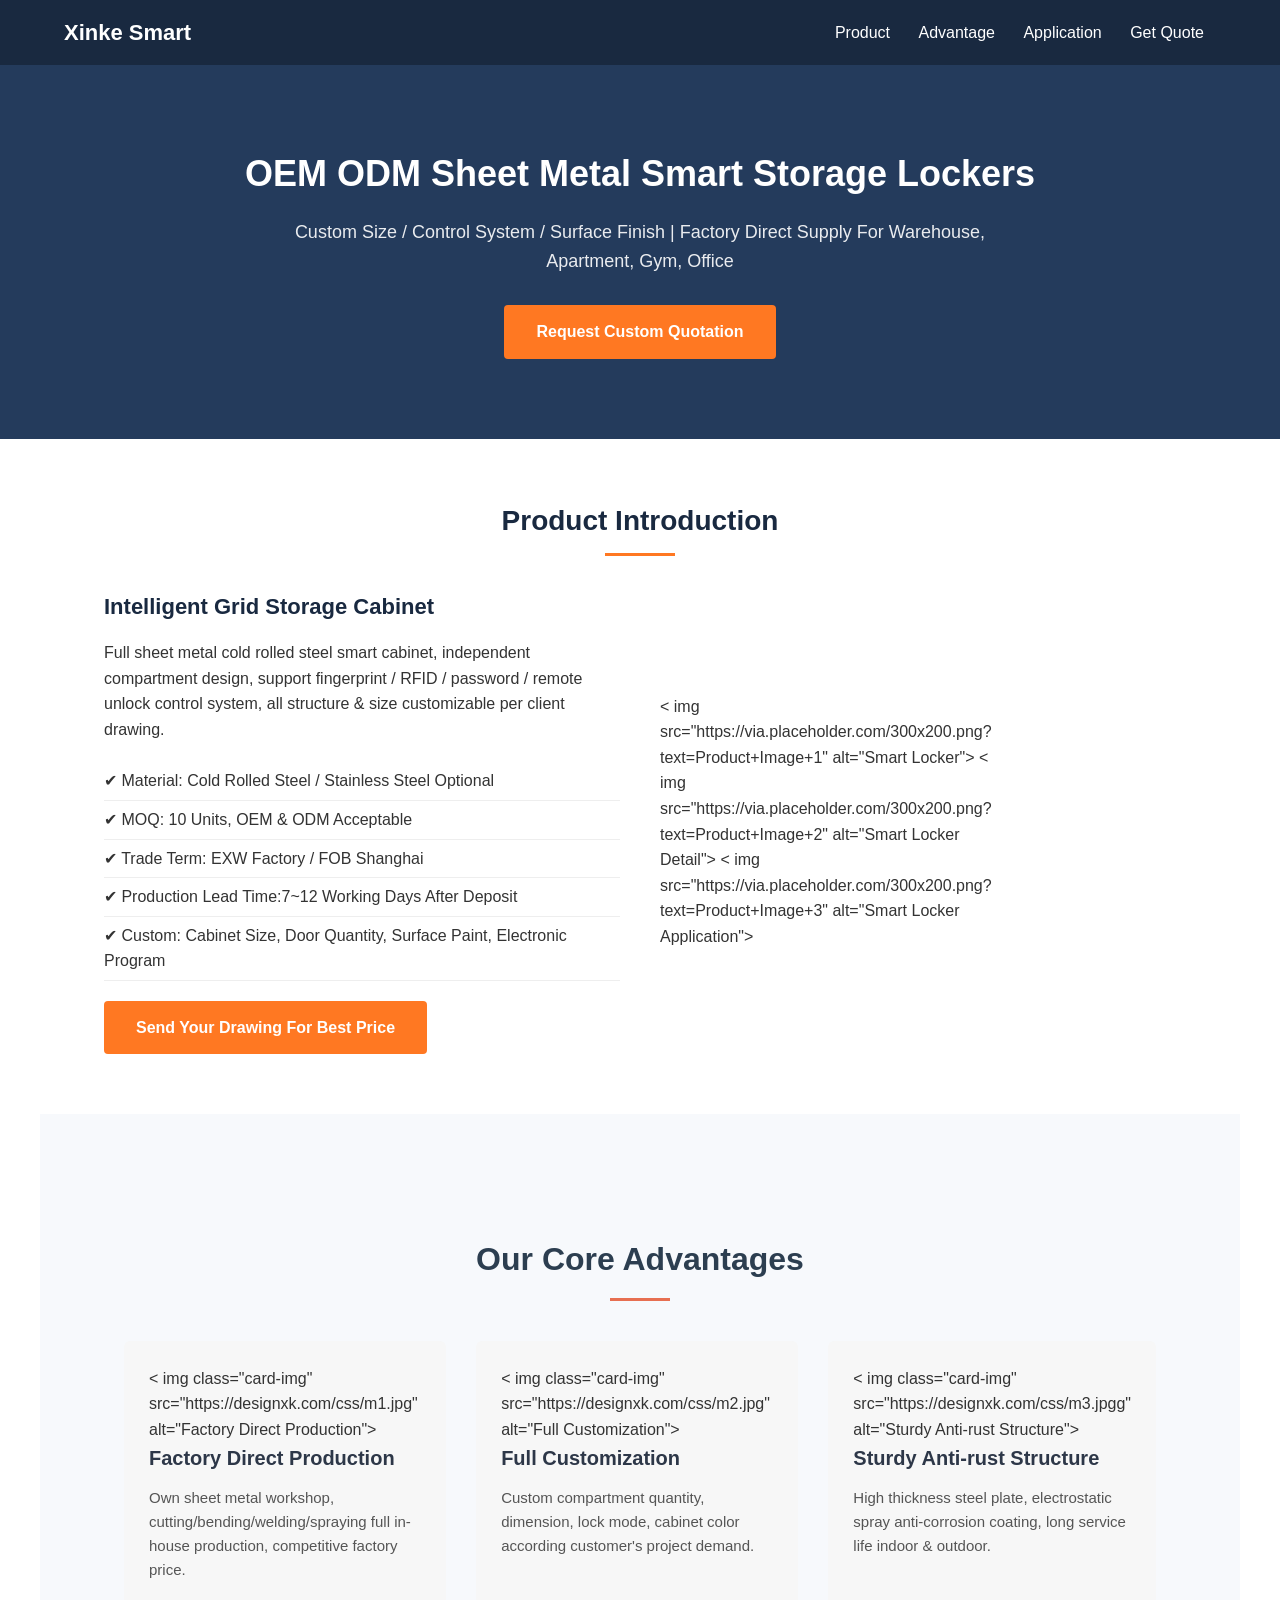
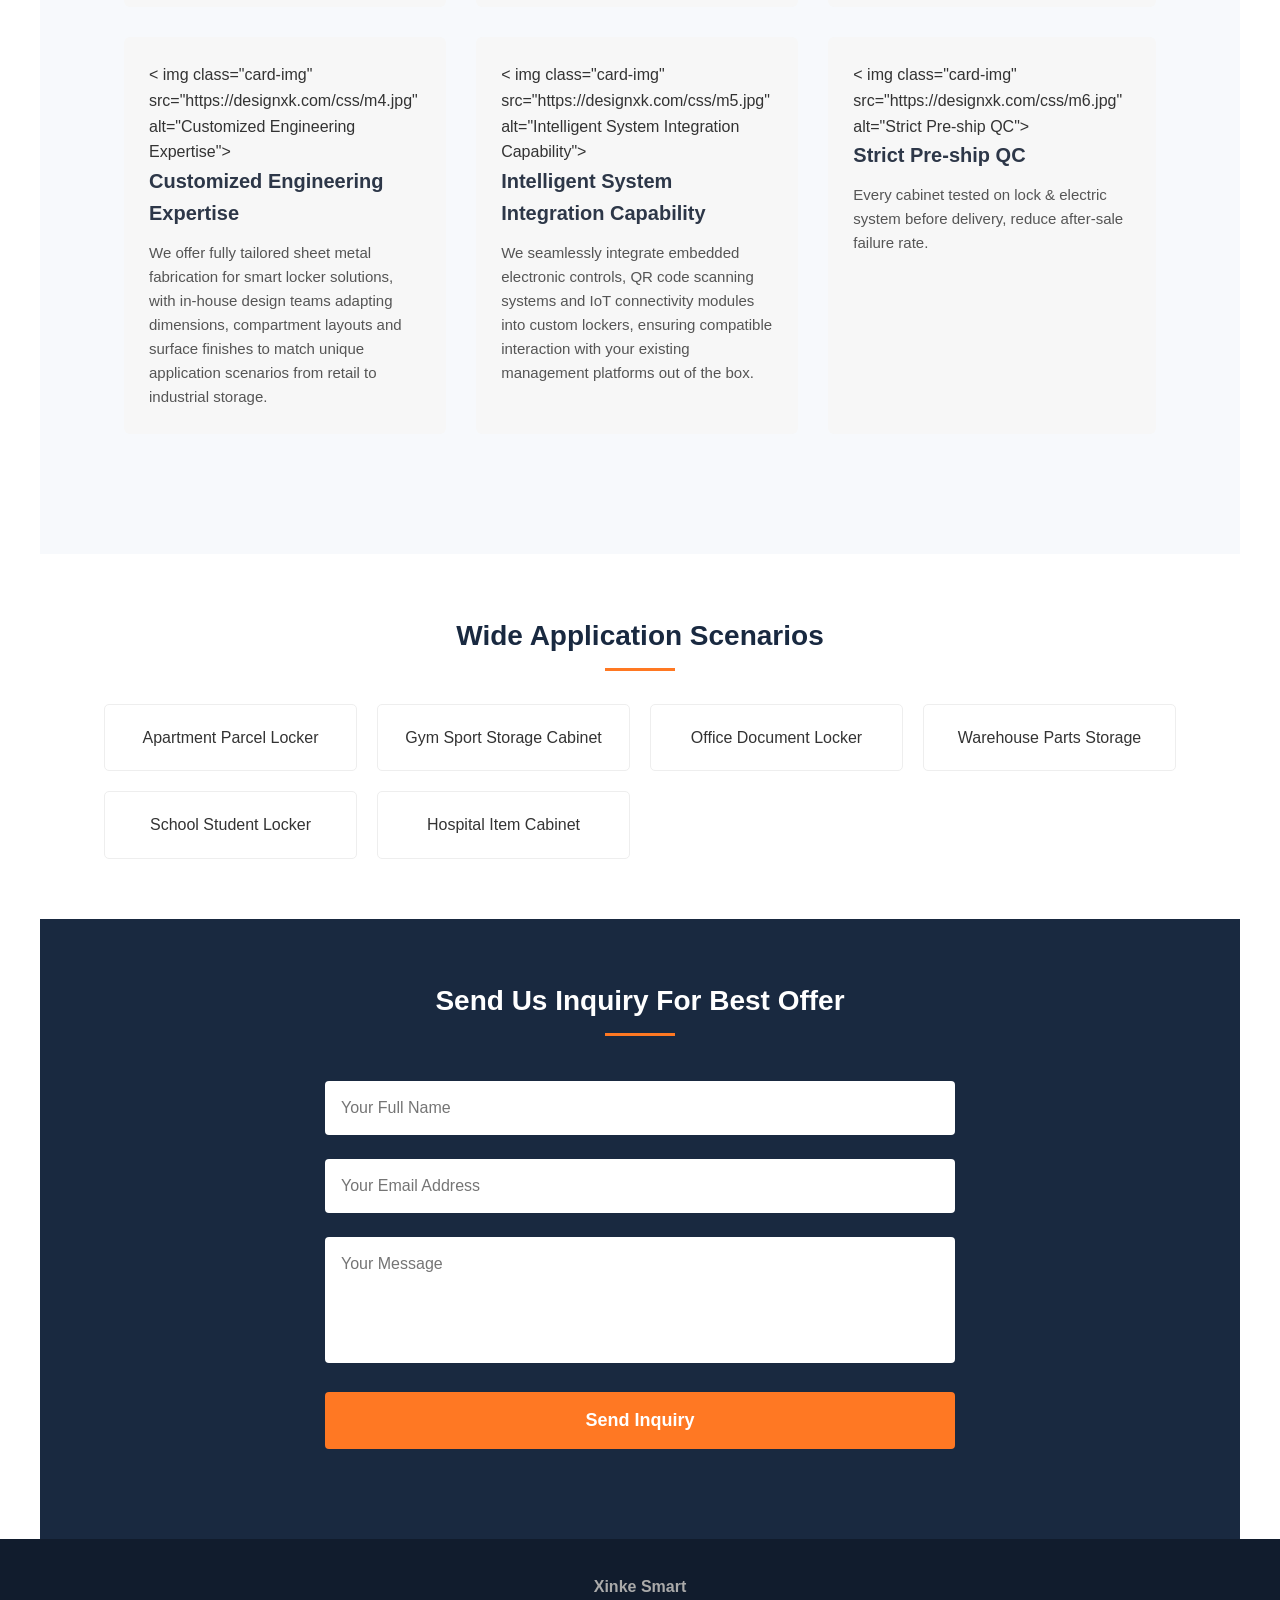
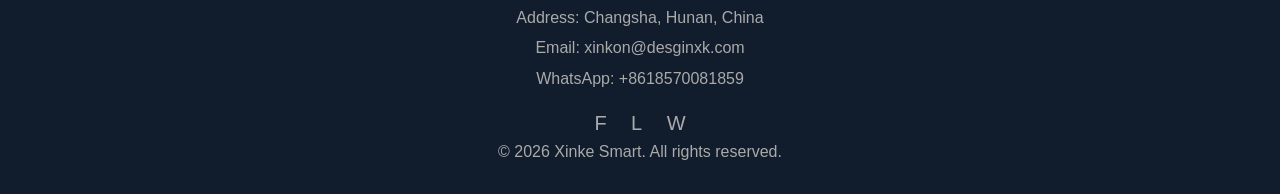
<file: index.html>
<!DOCTYPE html>
<html lang="en">
<head>
    <meta charset="UTF-8">
    <meta name="viewport" content="width=device-width, initial-scale=1.0">
    <title>Custom Smart Locker | Xinke Smart Manufacturer</title>
    <style>
        *{margin:0;padding:0;box-sizing:border-box;font-family:Arial,sans-serif;}
        body{color:#333;line-height:1.6;}
        /*导航栏*/
        header{background:#192940;color:#fff;padding:15px 5%;position:sticky;top:0;z-index:99;}
        .nav-wrap{max-width:1200px;margin:0 auto;display:flex;justify-content:space-between;align-items:center;}
        .logo{font-size:22px;font-weight:bold;}
        .nav-a a{color:#fff;text-decoration:none;margin:0 12px;}
        /*首屏横幅*/
        .banner{background:#243b5c;color:#fff;padding:80px 5%;text-align:center;}
        .banner h1{font-size:36px;margin-bottom:15px;}
        .banner p{max-width:700px;margin:0 auto 30px;font-size:18px;opacity:0.9;}
        .btn{display:inline-block;background:#ff7822;color:#fff;padding:14px 32px;border-radius:4px;text-decoration:none;font-weight:bold;}
        /*通用区块*/
        section{max-width:1200px;margin:0 auto;padding:60px 5%;}
        .sec-title{text-align:center;font-size:28px;margin-bottom:45px;color:#192940;position:relative;}
        .sec-title::after{content:"";width:70px;height:3px;background:#ff7822;position:absolute;left:50%;transform:translateX(-50%);bottom:-12px;}
        /*产品介绍*/
        .product-box{display:grid;grid-template-columns:1fr 1fr;gap:40px;align-items:center;}
        .product-text h3{font-size:22px;margin-bottom:16px;color:#192940;}
        .product-text p{margin-bottom:12px;font-size:16px;}
        .param-list{margin:20px 0;}
        .param-list li{list-style:none;padding:6px 0;border-bottom:1px solid #eee;}
        /* 产品图片容器 */
        .product-images {
            display: grid;
            grid-template-columns: repeat(3, 1fr);
            gap: 10px;
        }
        .product-images img {
            width: 100%;
            height: auto;
            border-radius: 4px;
        }
        /*产品优势*/
        .advantage-bg{background:#f7f9fc;}
        .adv-wrap{display:grid;grid-template-columns:repeat(auto-fit,minmax(260px,1fr));gap:25px;}
        .adv-item{background:#fff;padding:25px;border-radius:6px;box-shadow:0 2px 10px #e4e8f0;}
        .adv-item h4{font-size:18px;margin-bottom:10px;color:#192940;}
        /*适用场景*/
        .scene-wrap{display:grid;grid-template-columns:repeat(auto-fit,minmax(220px,1fr));gap:20px;}
        .scene-item{padding:20px;border:1px solid #eee;text-align:center;border-radius:5px;}
        /*询盘表单*/
        .form-bg{background:#192940;color:#fff;}
        .form-wrap{max-width:700px;margin:0 auto;}
        input,textarea{width:100%;padding:12px;margin:8px 0;border:none;border-radius:3px;font-size:15px;}
        textarea{min-height:120px;resize:none;}
        .submit-btn{background:#ff7822;color:#fff;font-weight:bold;cursor:pointer;font-size:16px;padding:15px;}
        /*页脚*/
        footer{background:#111c2d;color:#aaa;text-align:center;padding:30px;}
        .contact-info {
            margin-bottom: 15px;
        }
        .contact-info p {
            margin: 5px 0;
        }
        .social-links a {
            color: #aaa;
            text-decoration: none;
            margin: 0 10px;
            font-size: 20px;
        }
        .social-links a:hover {
            color: #ff7822;
        }
        /*移动端适配*/
        @media(max-width:768px){
            .product-box{grid-template-columns:1fr;}
            .banner h1{font-size:28px;}
            .nav-a{display:none;}
        }
         *{
            margin:0;
            padding:0;
            box-sizing:border-box;
            font-family:Arial, sans-serif;
        }
        .advantage-wrap{
            max-width:1200px;
            margin:60px auto;
            padding:0 20px;
        }
        .section-title{
            text-align:center;
            margin-bottom:40px;
        }
        .section-title h2{
            font-size:32px;
            color:#2c3e50;
            position:relative;
            padding-bottom:15px;
        }
        .section-title h2::after{
            content:"";
            width:60px;
            height:3px;
            background:#e76f51;
            position:absolute;
            left:50%;
            transform:translateX(-50%);
            bottom:0;
        }
        .advantage-grid{
            display:grid;
            grid-template-columns: repeat(3,1fr);
            gap:30px;
        }
        .advantage-card{
            background:#f7f7f7;
            padding:25px;
            border-radius:6px;
        }
        .card-img{
            width:100%;
            height:180px;
            object-fit:cover;
            border-radius:4px;
            margin-bottom:18px;
        }
        .advantage-card h3{
            color:#2d3748;
            font-size:20px;
            margin-bottom:12px;
        }
        .advantage-card p{
            color:#555;
            line-height:1.6;
            font-size:15px;
        }
        /* 移动端适配 */
        @media(max-width:768px){
            .advantage-grid{
                grid-template-columns: repeat(1,1fr);
            }
        }
    </style>
</head>
<body>
<!--导航-->
<header>
    <div class="nav-wrap">
        <div class="logo">Xinke Smart</div>
        <div class="nav-a">
            <a href=" ">Product</a >
            <a href="#advantage">Advantage</a >
            <a href="#scene">Application</a >
            <a href="#inquiry">Get Quote</a >
        </div>
    </div>
</header>

<!--首屏-->
<div class="banner">
    <h1>OEM ODM Sheet Metal Smart Storage Lockers</h1>
    <p>Custom Size / Control System / Surface Finish | Factory Direct Supply For Warehouse, Apartment, Gym, Office</p >
    <a href="#inquiry" class="btn">Request Custom Quotation</a >
</div>

<!--产品详情-->
<section id="product">
    <h2 class="sec-title">Product Introduction</h2>
    <div class="product-box">
        <div class="product-text">
            <h3>Intelligent Grid Storage Cabinet</h3>
            <p>Full sheet metal cold rolled steel smart cabinet, independent compartment design, support fingerprint / RFID / password / remote unlock control system, all structure & size customizable per client drawing.</p >
            <ul class="param-list">
                <li>✔ Material: Cold Rolled Steel / Stainless Steel Optional</li>
                <li>✔ MOQ: 10 Units, OEM & ODM Acceptable</li>
                <li>✔ Trade Term: EXW Factory / FOB Shanghai</li>
                <li>✔ Production Lead Time:7~12 Working Days After Deposit</li>
                <li>✔ Custom: Cabinet Size, Door Quantity, Surface Paint, Electronic Program</li>
            </ul>
            <a href="#inquiry" class="btn">Send Your Drawing For Best Price</a >
        </div>
        <div class="product-images">
            < img src="https://via.placeholder.com/300x200.png?text=Product+Image+1" alt="Smart Locker">
            < img src="https://via.placeholder.com/300x200.png?text=Product+Image+2" alt="Smart Locker Detail">
            < img src="https://via.placeholder.com/300x200.png?text=Product+Image+3" alt="Smart Locker Application">
        </div>
    </div>
</section>

<!--产品优势-->
<section id="advantage" class="advantage-bg">
    
 <div class="advantage-wrap">
    <div class="section-title">
        <h2>Our Core Advantages</h2>
    </div>
    <div class="advantage-grid">
        <!-- 1 Factory Direct Production -->
        <div class="advantage-card">
            < img class="card-img" src="https://designxk.com/css/m1.jpg" alt="Factory Direct Production">
            <h3>Factory Direct Production</h3>
            <p>Own sheet metal workshop, cutting/bending/welding/spraying full in-house production, competitive factory price.</p >
        </div>
        <!-- 2 Full Customization -->
        <div class="advantage-card">
            < img class="card-img" src="https://designxk.com/css/m2.jpg" alt="Full Customization">
            <h3>Full Customization</h3>
            <p>Custom compartment quantity, dimension, lock mode, cabinet color according customer's project demand.</p >
        </div>
        <!--3 Sturdy Anti-rust Structure-->
        <div class="advantage-card">
            < img class="card-img" src="https://designxk.com/css/m3.jpgg" alt="Sturdy Anti-rust Structure">
            <h3>Sturdy Anti-rust Structure</h3>
            <p>High thickness steel plate, electrostatic spray anti-corrosion coating, long service life indoor & outdoor.</p >
        </div>
        <!--4 Customized Engineering Expertise-->
        <div class="advantage-card">
            < img class="card-img" src="https://designxk.com/css/m4.jpg" alt="Customized Engineering Expertise">
            <h3>Customized Engineering Expertise</h3>
            <p>We offer fully tailored sheet metal fabrication for smart locker solutions, with in-house design teams adapting dimensions, compartment layouts and surface finishes to match unique application scenarios from retail to industrial storage.</p >
        </div>
        <!--5 Intelligent System Integration Capability-->
        <div class="advantage-card">
            < img class="card-img" src="https://designxk.com/css/m5.jpg" alt="Intelligent System Integration Capability">
            <h3>Intelligent System Integration Capability</h3>
            <p>We seamlessly integrate embedded electronic controls, QR code scanning systems and IoT connectivity modules into custom lockers, ensuring compatible interaction with your existing management platforms out of the box.</p >
        </div>
        <!--6 Strict Pre-ship QC-->
        <div class="advantage-card">
            < img class="card-img" src="https://designxk.com/css/m6.jpg" alt="Strict Pre-ship QC">
            <h3>Strict Pre-ship QC</h3>
            <p>Every cabinet tested on lock & electric system before delivery, reduce after-sale failure rate.</p >
        </div>
    </div>
</div>
</section>

<!--适用场景-->
<section id="scene">
    <h2 class="sec-title">Wide Application Scenarios</h2>
    <div class="scene-wrap">
        <div class="scene-item">Apartment Parcel Locker</div>
        <div class="scene-item">Gym Sport Storage Cabinet</div>
        <div class="scene-item">Office Document Locker</div>
        <div class="scene-item">Warehouse Parts Storage</div>
        <div class="scene-item">School Student Locker</div>
        <div class="scene-item">Hospital Item Cabinet</div>
    </div>
</section>
    
<!--询盘表单【替换formspree链接即可收邮件】-->
<section id="inquiry" class="form-bg">
    <h2 class="sec-title" style="color:#fff;">Send Us Inquiry For Best Offer</h2>
    <div class="form-wrap">
        <!--把action="xxx"替换成你自己Formspree表单地址-->
<div style="max-width:90%;margin:30px auto;">
<form id="inquiryForm" action="https://formsubmit.co/744304089@qq.com" method="POST">
    <!-- 标准跳转地址，表单平台页面停留1秒跳转回站 -->
    <input type="hidden" name="_redirect" value="https://www.designxk.com">
    <input type="hidden" name="_delay" value="1">
    <input type="hidden" name="_captcha" value="false">

  <input type="text" name="name" placeholder="Your Full Name" required
style="width:100%;padding:18px 16px;margin:12px 0;border:none;border-radius:4px;font-size:16px;box-sizing:border-box;">

  <input type="email" name="email" placeholder="Your Email Address" required
style="width:100%;padding:18px 16px;margin:12px 0;border:none;border-radius:4px;font-size:16px;box-sizing:border-box;">

  <textarea name="message" placeholder="Your Message" rows="5" required
style="width:100%;padding:18px 16px;margin:12px 0;border:none;border-radius:4px;font-size:16px;box-sizing:border-box;"></textarea>

  <button type="submit" id="submitBtn" style="background:#ff7823;color:#fff;border:none;width:100%;padding:18px 0;font-size:18px;font-weight:600;border-radius:4px;margin-top:10px;cursor:pointer;">
    Send Inquiry
  </button>
</form>

<div id="successTip" style="display:none;background:#28a745;color:white;text-align:center;padding:16px;margin-top:12px;border-radius:4px;">
Your message sent successfully! We will contact you soon.
</div>
</div>

<script>
const form = document.getElementById('inquiryForm');
const successTip = document.getElementById('successTip');
form.addEventListener('submit',function(e){
    e.preventDefault();
    successTip.style.display = 'block';
    // 本页面绿色提示停留1000毫秒=1秒，再跳转第三方
    setTimeout(()=>{
        form.submit();
    },2000)
})
</script>
</section>

<!--页脚-->
<footer>
    <div class="contact-info">
        <p><strong>Xinke Smart</strong></p >
        <p>Address: Changsha, Hunan, China</p >
        <p>Email: xinkon@desginxk.com</p >
        <p>WhatsApp: +8618570081859</p >
    </div>
    <div class="social-links">
        <!-- 预留社交媒体链接位置 -->
        <a href="#" title="Facebook">F</a >
        <a href="#" title="LinkedIn">L</a >
        <a href="#" title="WhatsApp">W</a >
    </div>
    <p>&copy; 2026 Xinke Smart. All rights reserved.</p >
</footer>
</body>
</html>
</file>
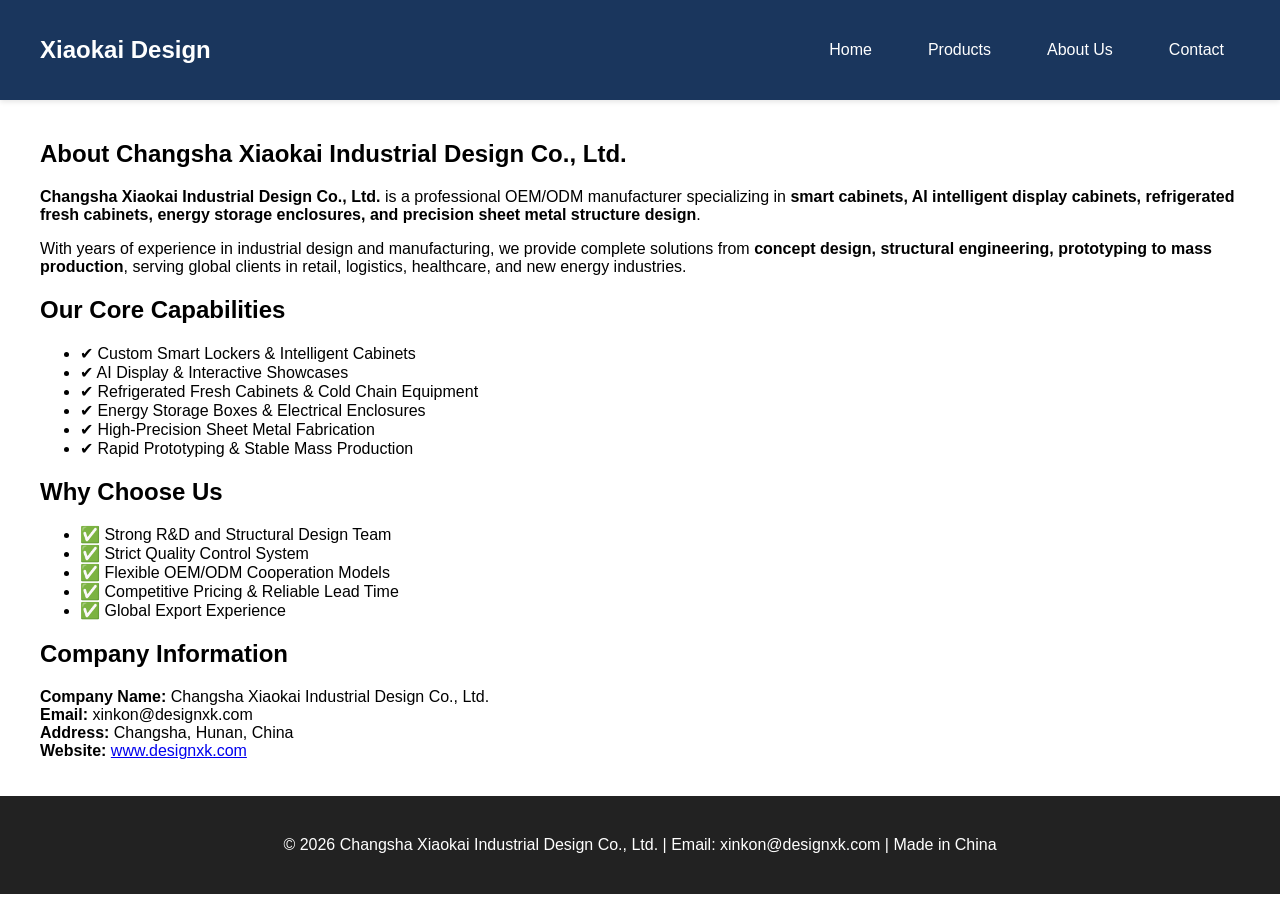
<file: about.html>
<!DOCTYPE html>
<html lang="en">
<head>
  <meta charset="UTF-8">
  <title>About Us | Changsha Xiaokai Industrial Design Co., Ltd.</title>
  <meta name="description" content="Learn about Changsha Xiaokai Industrial Design Co., Ltd., a leading OEM manufacturer of smart cabinets, AI display cabinets, refrigerated fresh cabinets, and sheet metal fabrication in China.">
  <link rel="stylesheet" href="css/style.css">
</head>

<body>

  <!-- 导航栏 -->
  <nav class="navbar">
    <div class="container">
      <a href=" " class="logo">Xiaokai Design</a >
      <ul class="nav-links">
        <li><a href="index.html">Home</a ></li>
        <li><a href="products.html">Products</a ></li>
        <li><a href="about.html">About Us</a ></li>
        <li><a href="contact.html">Contact</a ></li>
      </ul>
    </div>
  </nav>

  <!-- About 主体 -->
  <section class="about container">
    <h1>About Changsha Xiaokai Industrial Design Co., Ltd.</h1>

    <p>
      <strong>Changsha Xiaokai Industrial Design Co., Ltd.</strong> is a professional OEM/ODM manufacturer 
      specializing in <strong>smart cabinets, AI intelligent display cabinets, refrigerated fresh cabinets, 
      energy storage enclosures, and precision sheet metal structure design</strong>.
    </p >

    <p>
      With years of experience in industrial design and manufacturing, we provide complete solutions from 
      <strong>concept design, structural engineering, prototyping to mass production</strong>, serving global 
      clients in retail, logistics, healthcare, and new energy industries.
    </p >

    <h2>Our Core Capabilities</h2>
    <ul>
      <li>✔ Custom Smart Lockers & Intelligent Cabinets</li>
      <li>✔ AI Display & Interactive Showcases</li>
      <li>✔ Refrigerated Fresh Cabinets & Cold Chain Equipment</li>
      <li>✔ Energy Storage Boxes & Electrical Enclosures</li>
      <li>✔ High-Precision Sheet Metal Fabrication</li>
      <li>✔ Rapid Prototyping & Stable Mass Production</li>
    </ul>

    <h2>Why Choose Us</h2>
    <ul>
      <li>✅ Strong R&D and Structural Design Team</li>
      <li>✅ Strict Quality Control System</li>
      <li>✅ Flexible OEM/ODM Cooperation Models</li>
      <li>✅ Competitive Pricing & Reliable Lead Time</li>
      <li>✅ Global Export Experience</li>
    </ul>

    <h2>Company Information</h2>
    <p>
      <strong>Company Name:</strong> Changsha Xiaokai Industrial Design Co., Ltd.<br>
      <strong>Email:</strong> xinkon@designxk.com<br>
      <strong>Address:</strong> Changsha, Hunan, China<br>
      <strong>Website:</strong> <a href="https://www.designxk.com">www.designxk.com</a >
    </p >
  </section>

  <footer>
    <div class="container">
      © 2026 Changsha Xiaokai Industrial Design Co., Ltd. | 
      Email: xinkon@designxk.com | Made in China
    </div>
  </footer>

</body>
</html>
</file>
<file: css/style.css>
body { font-family: Arial, sans-serif; margin:0; }
.container { max-width:1200px; margin:auto; padding:20px; }
header { background:#003366; color:#fff; padding:20px 0; text-align:center; }
.hero img { width:100%; height:auto; display:block; }
.btn { background:#ff6600; color:#fff; padding:12px 24px; text-decoration:none; }
.products { display:flex; gap:20px; flex-wrap:wrap; }
.product { flex:1; min-width:280px; border:1px solid #ddd; padding:10px; }
footer { background:#222; color:#fff; text-align:center; padding:20px; }
/* 导航栏基础样式 */
.navbar {
  background-color: #1a365d;
  padding: 1rem 0;
  box-shadow: 0 2px 5px rgba(0,0,0,0.1);
}

.navbar .container {
  display: flex;
  justify-content: space-between;
  align-items: center;
}

.logo {
  color: white;
  font-size: 1.5rem;
  font-weight: bold;
  text-decoration: none;
}

.nav-links {
  list-style: none;
  display: flex;
  gap: 1.5rem;
  margin: 0;
  padding: 0;
}

.nav-links li a {
  color: white;
  text-decoration: none;
  font-weight: 500;
  padding: 0.5rem 1rem;
  border-radius: 4px;
  transition: background-color 0.3s;
}

.nav-links li a:hover {
  background-color: #2c5282;
}

/* 响应式：小屏幕隐藏菜单（可选） */
@media (max-width: 768px) {
  .nav-links {
    display: none;
  }
}
</file>
